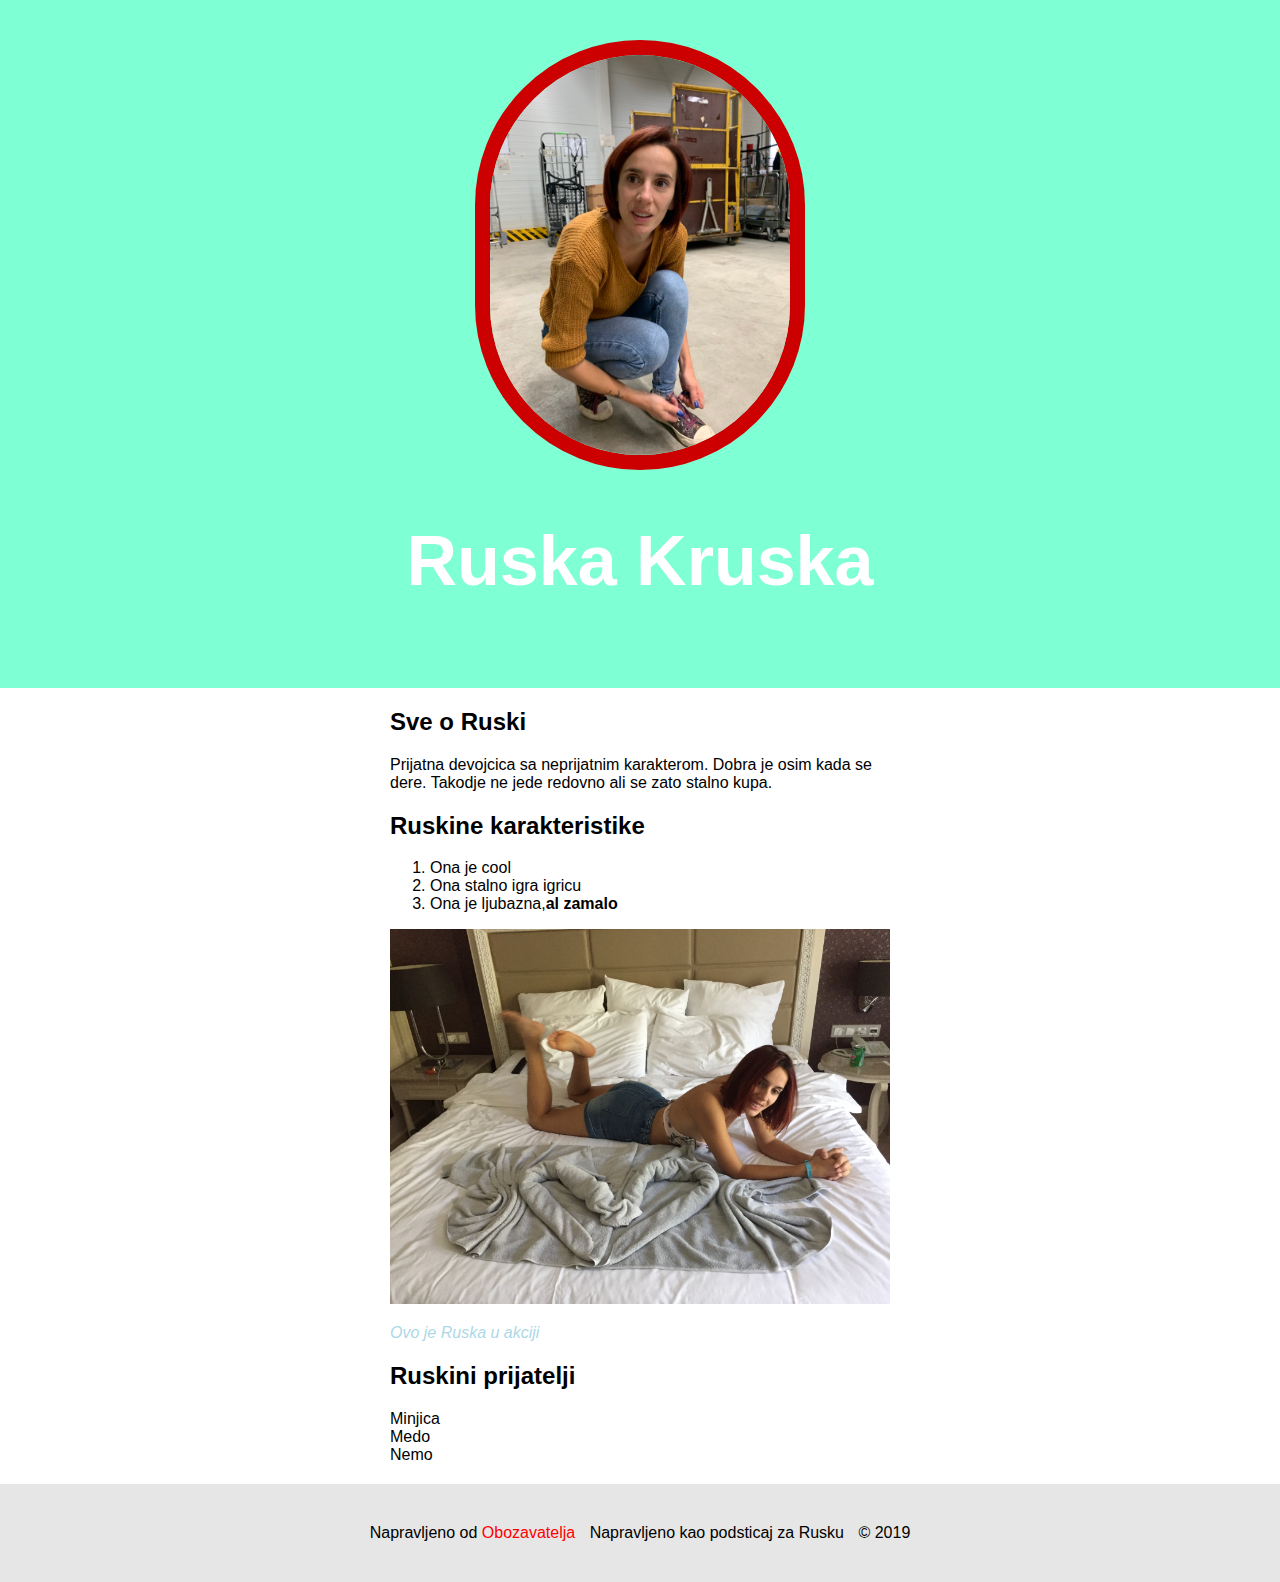
<file: index.html>
<!DOCTYPE html>
<html>
<head>
	<title>Ruska Kruska</title>
	<link rel="stylesheet" type="text/css" href="css/hero.css">
</head>
<body>
	<div class="wrapper">
		<header>
			<img src="img/profile.jpg">
			<h1>Ruska Kruska</h1>
		</header>
		<div class="content">
			<h2>Sve o Ruski</h2>	
			<p>Prijatna devojcica sa neprijatnim karakterom. Dobra je osim kada se dere. Takodje ne jede redovno ali se zato stalno kupa.</p>
			<h2>Ruskine karakteristike</h2>
			<ol>
				<li>Ona je cool</li>
				<li>Ona stalno igra igricu</li>
				<li>Ona je ljubazna,<b>al zamalo</b></li>
			</ol>
			<img class="big-image" src="img/big-image.jpg">
			<p class="caption">Ovo je Ruska u akciji</p>
			<h2>Ruskini prijatelji</h2>
			<ul>
				<li>Minjica</li>
				<li>Medo</li>
				<li>Nemo</li>
			</ul>
		</div>
		<footer>
			<ul>
				<li>Napravljeno od <a href="http://minjica.com" target="_blank" title="Posjeti Minjicu">Obozavatelja</a></li>
				<li>Napravljeno kao podsticaj za Rusku</li>
				<li>&copy; 2019</li>
			</ul>
		</footer>
	</div>
</body>
</html>
</file>
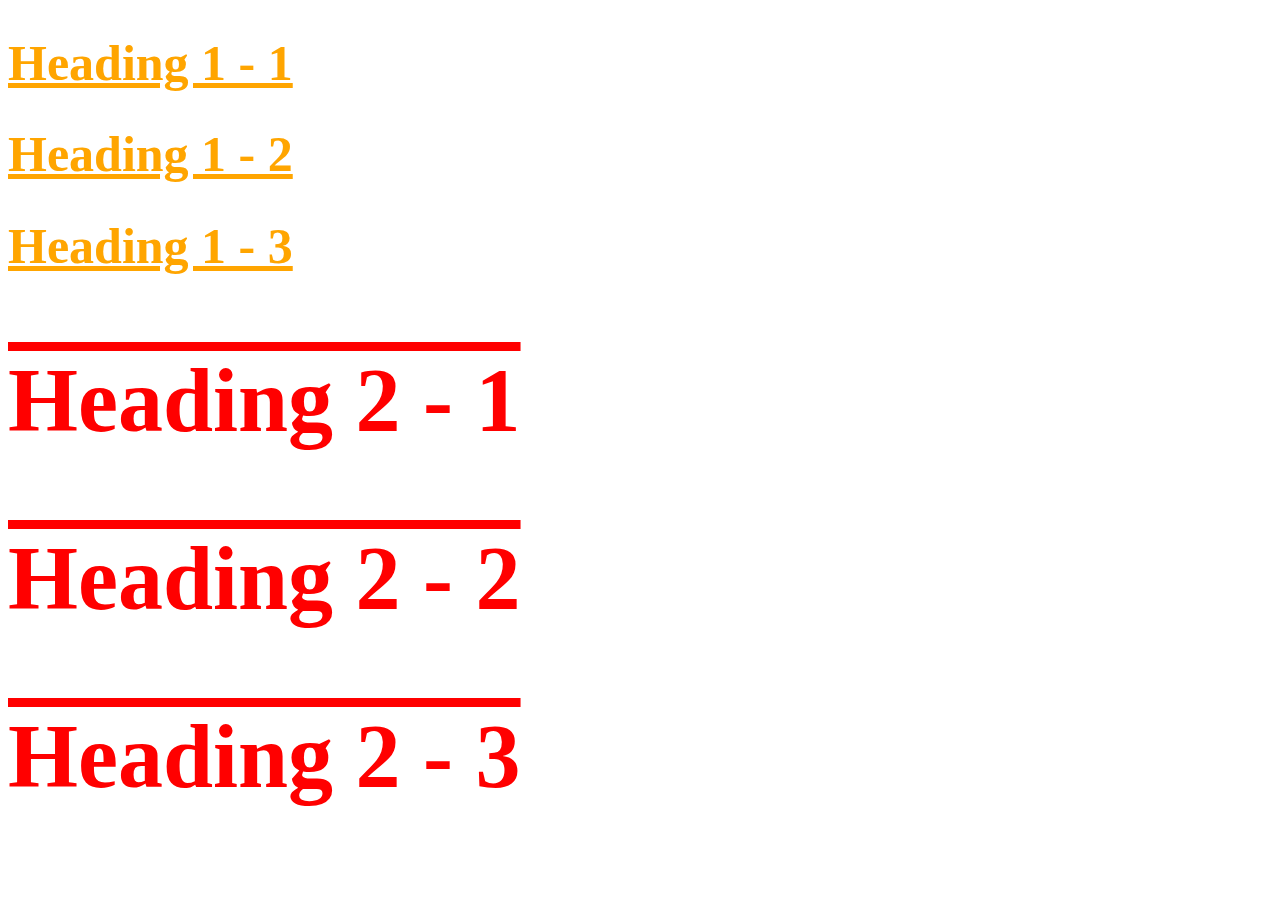
<file: stylish.html>
<!DOCTYPE html>
<html>
<head>
	<title>Stylish documnet</title>
	<style type="text/css">
		h1{
			color: orange;
			font-size: 50px;
			text-decoration: underline;
			} 

		span{
			font-style: italic;
		}

		h2 span{
			text-decoration: line-through;
		}	


		h2{
			color: red;
			font-size: 90px;
			text-decoration: overline;
		}
	</style>
</head>
<body>

<h1>Heading 1 - 1</h1>
<h1>Heading 1 - 2</h1>
<h1>Heading 1 - 3</h1>
<h2>Heading 2 - 1</h2>
<h2>Heading 2 - 2</h2>
<h2>Heading 2 - 3</h2>

</body>
</html>
</file>
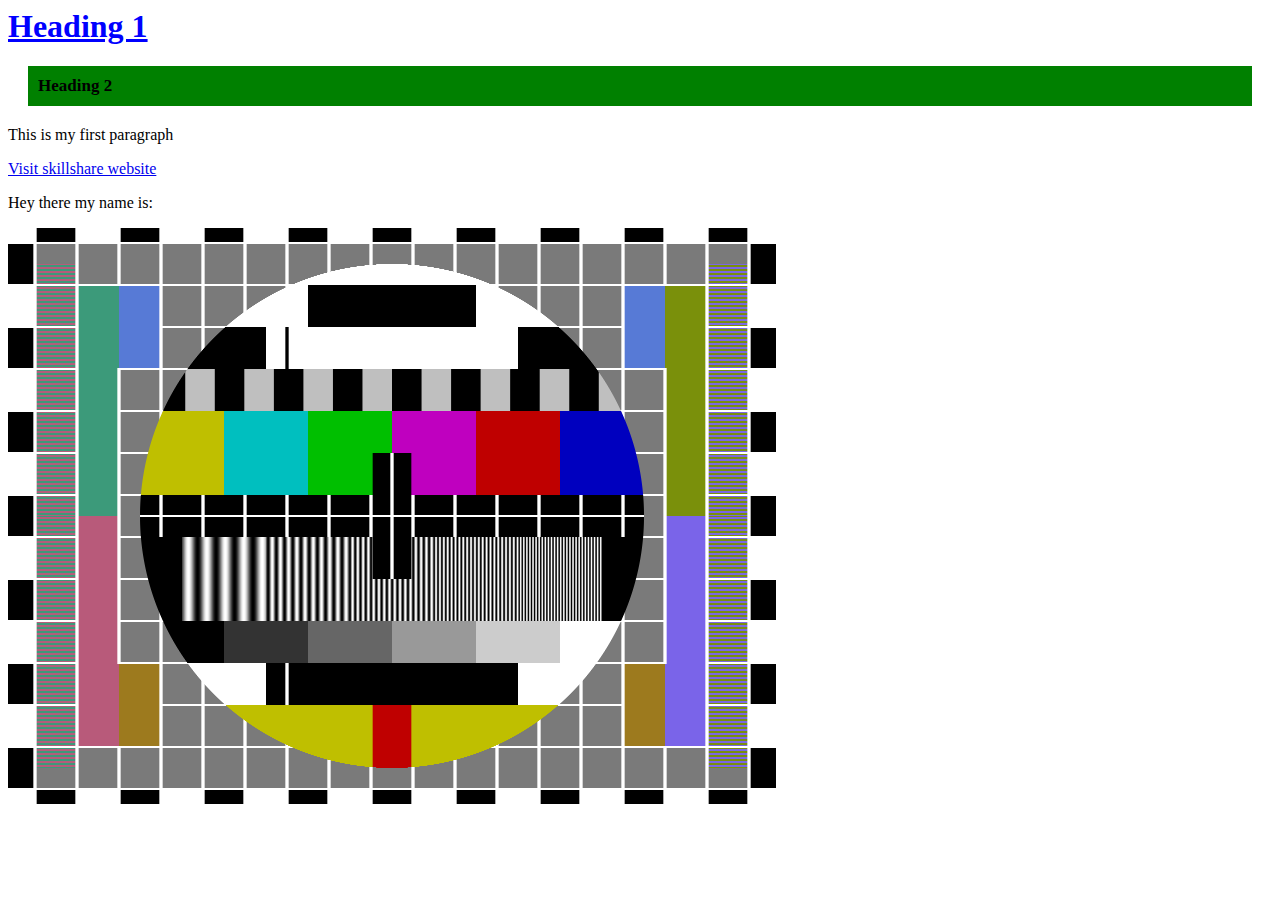
<file: test.html>
<html>
<head>
	<title>Cartoon Hero</title>
</head>
<body>
<h1 style="color: blue; text-decoration: underline;">Heading 1</h1>
<h2 style="background-color: green; font-size: 17px; margin: 20px; padding: 10px;">Heading 2</h2>
<p>This is my first paragraph</p>
<div>
	<div>
		<div>
			<a href="http://skillshare.com" target="_blank">Visit skillshare website</a>
		</div>
	</div>
</div>

<p>Hey there my name is:<br></p>

<img src="test.jpg">
</body>
</html>
</file>
<file: css/hero.css>
html, body{
	font-family: Arial, sans-serif;
	margin: 0;
}

header{
	background-color: #7FFFD4;
	padding: 40px;
	text-align: center;
}

h1{
	font-size: 70px;
	color: white;
}

header img{
	border-radius: 244px;
	width: 300px;
	border: 15px solid #CC0000;
}

.content{
	max-width: 500px;
	margin: 0 auto;
	padding: 0 20px;
}

img.big-image{
	max-width: 100%;
}

p.caption{
	font-size: 16px;
	color: lightblue;
	font-style: italic;
}

ul{
	list-style: none;
	padding: 0;
	margin: 0;
}

a{
	color:red;
	text-decoration: none;
}

footer{
	margin-top: 20px; 
	padding: 40px 20px;
	background-color: #E6E6E6;
}

footer ul{
	text-align: center;
}

footer ul li{
	display: inline-block;
	margin: 0 5px;
}
</file>
